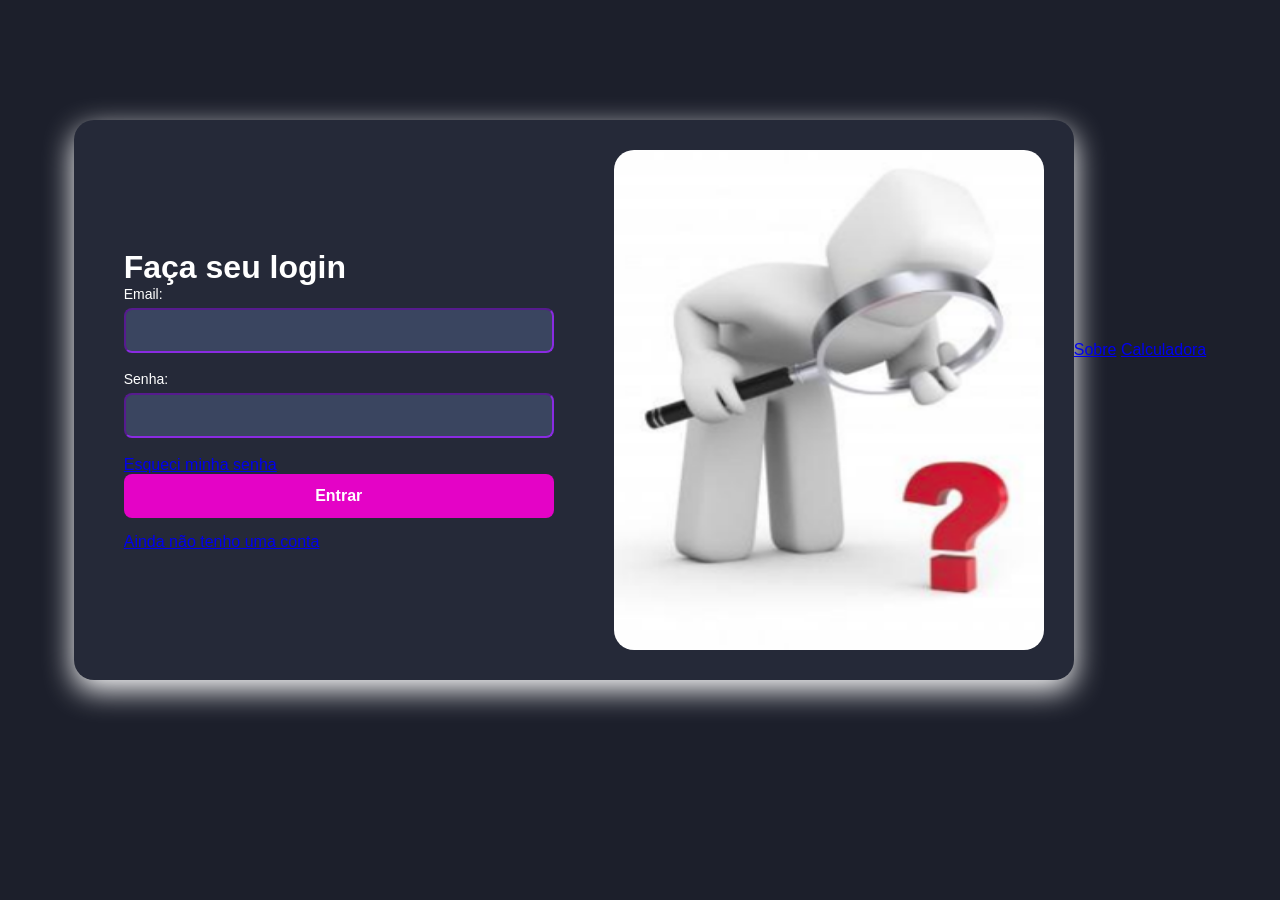
<file: index.html>
<!DOCTYPE html>
<html lang="pt-br">
<head>
    <meta charset="UTF-8">
    <meta name="viewport" content="width=device-width, initial-scale=1.0">
    <title>Login</title>
    <link rel="stylesheet" href="styles/index.css">
</head>
<body>
   
<div class="container">    
<main>

    
    <h1 id="Login">
        Faça seu login
    </h1>

    <label for="email">
        Email:
        <input type="email">
    </label>

    <label for="senha">
        Senha:
        <input type="password">
    </label>

    <a href="esqueceu">
        Esqueci minha senha
    </a>

    <button>
        Entrar
    </button>

    <a href="cadastrar">
        Ainda não tenho uma conta
    </a>

</main>

<img src="img/image.png" alt="">

</div>
<nav>
    <a href="sobre.html">Sobre</a>
    <a href="exercicio.html">Calculadora</a>
</nav>
</body>
</html>
</file>
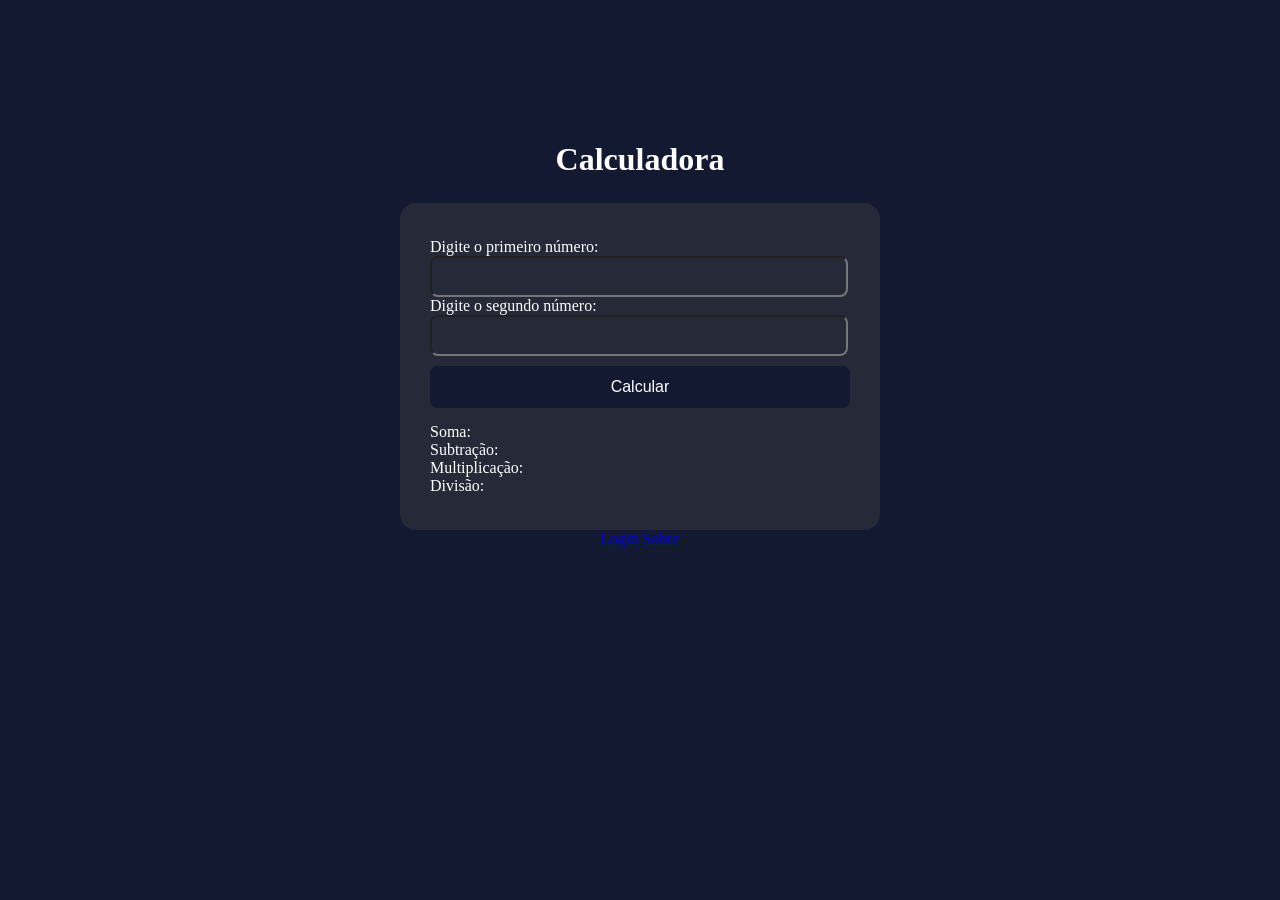
<file: exercicio.html>
<!DOCTYPE html>
<html lang="en">
<head>
    <meta charset="UTF-8">
    <meta name="viewport" content="width=device-width, initial-scale=1.0">
    <title>Calculadora</title>
    <link rel="stylesheet" href="styles/exercicio.css">
</head>
<body>
    <header>
        <h1>Calculadora</h1>
    </header>

    
    </a>
    <main>
        <label for="num1">
            Digite o primeiro número:
            <input type="number" id="num1">
        </label>

        <label for="num2">
            Digite o segundo número:
            <input type="number" id="num2">
        </label>
        
        <button type="button" id="btnCalcular">
            Calcular
        </button>

        <br>
        <label>Soma: </label>
        <label id="soma"></label>
        <br>
        <label>Subtração: </label>
        <label id="sub"></label>
        <br>
        <label>Multiplicação: </label>
        <label id="mult"></label>
        <br>
        <label>Divisão: </label>
        <label id="divisao"></label>    
        <br>

                

    </main>

    <nav>
    <a href="index.html">Login</a>
    <a href="sobre.html">Sobre</a>
</nav>
    <script src="scripts/exercicio.js"></script>
</body>
</html>
</file>
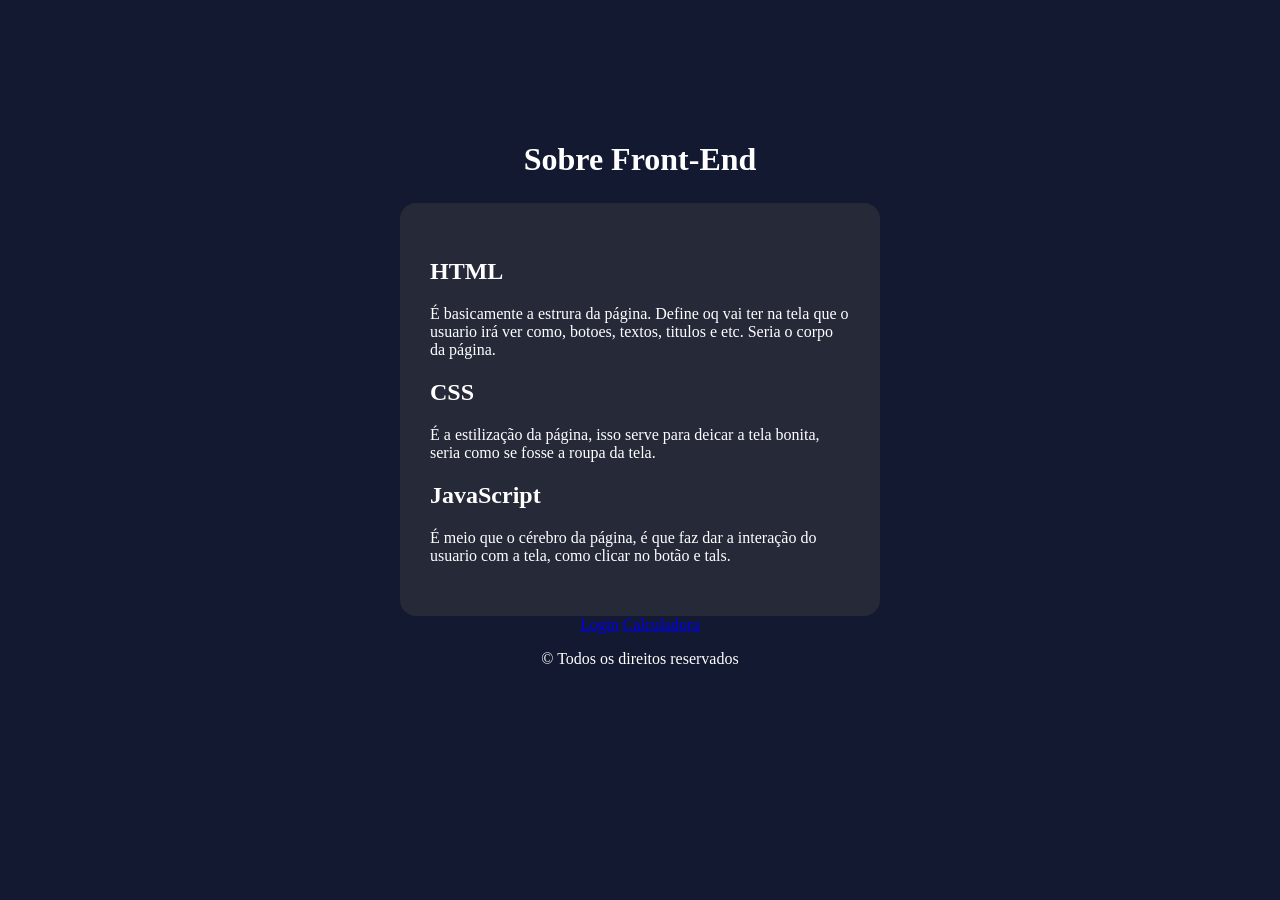
<file: sobre.html>
<!DOCTYPE html>
<html lang="pt-br">
<head>
    <meta charset="UTF-8">
    <meta name="viewport" content="width=device-width, initial-scale=1.0">
    <title>Sobre</title>
    <link rel="stylesheet" href="styles/sobre.css">
</head>
<body>
    
    <header id="cabecalho">
        <h1>
            Sobre Front-End
        </h1>
    </header>
    <main>
    <h2>
        HTML
    </h2>

    <p>
        É basicamente a estrura da página. Define oq vai ter na tela que o usuario irá ver como, botoes, textos, titulos e etc. Seria o corpo da página.
    </p>

    <h2>
        CSS
    </h2>

    <p>
        É a estilização da página, isso serve para deicar a tela bonita, seria como se fosse a roupa da tela.
    </p>

    <h2>
        JavaScript
    </h2>

    <p>
        É meio que o cérebro da página, é que faz dar a interação do usuario com a tela, como clicar no botão e tals.
    </p>
</main>
<nav>
    <a href="index.html">Login</a>
    <a href="exercicio.html">Calculadora</a>
</nav>
    
    <footer id="rodape">
        <p>
            &copy; Todos os direitos reservados
        </p>
    </footer>
    
</body>
</html>
</file>
<file: styles/index.css>
* {
    margin: 0;
    padding: 0;
    box-sizing: border-box;
    font-family: Arial, Helvetica, sans-serif;
}

body {
    
    background-color: #1c1f2b;
    color: #fff;
    display: flex;
    justify-content: center;
    align-items: center;
    padding: 20px;
}

.container {
    display: flex;
    align-items: center;
    gap: 40px;
    max-width: 1000px;
    width: 100%;
    padding: 30px;
    border-radius: 20px;
    box-shadow: 0 10px 30px;
    margin-top: 100px;
    background-color: #252938;
}

main {
    flex: 1;
    display: flex;
    flex-direction: column;
    padding: 20px;
}

login {
    color: #fff;
}

label { 
    font-size: 14px;
    margin-bottom: 18px;
    border-color: blueviolet
}

input {
    display: block;
    width: 100%;
    margin-top: 6px;background-color: #3a4560;
    border-radius: 8px;
    padding: 12px 14px;
    font-size: 15px;
    color: #fff;
    border-color: blueviolet
}

.esqueci {
    margin-bottom: 20px;
    align-self: flex-end;
}

button {
    width: 100%;
    border: none;
    border-radius: 8px;
    padding: 13px;
    color: #fff;
    font-size: 16px;
    font-weight: bold;
    margin-bottom: 15px;
    background-color: rgb(228, 3, 198);
    border-color: blueviolet;
}
button :hover{
    opacity: 0.10;
}

.container img {
    flex: 1;
    width: 100%;
    height: 500px;
    border-radius: 20px;
}

.menu {
    display: flex;
    gap: 10px;
    margin-top: 25px;
    width: 100%;
    max-width: 400px;
}

.menu a {
    flex: 1;
    text-align: center;
    gap: 10px;
    margin-top: 20px;
    border-top: 25px;
}
</file>
<file: styles/exercicio.css>
body {
    margin-top: 100px;
    background-color: #121931;
    color: #fff;
    display: flex;
    flex-direction: column;
    align-items: center;
    justify-content: center;
    padding: 20px;

}

header h1 {
    font-size: 32px;
    margin-bottom: 25px;
}

main {
    background-color: #252938;
    width: 100%;
    max-width: 420px;
    padding: 35px 30px;
    border-radius: 16px;
}

input {
    display: block;
    width: 92%;
    background-color: #252938;
    border-radius: 8px;
    padding: 10px 14px;
    color: #fff;
    font-size: 15px;

}

button {
    width: 100%;
    border: none;
    border-radius: 8px;
    padding: 12px;
    color: #fff;
    font-size: 16px;
    margin: 10px 0 15px;
    background-color: #121931;
}

#soma, #sub, #mult, #divisao {
    color: #fff;
}

.menu a {
    display: flex;
    gap: 10px;
    margin-top: 20px;
    border-top: 25px;
}
</file>
<file: styles/sobre.css>
body {
    margin-top: 100px;
    background-color: #121931;
    color: #fff;
    display: flex;
    flex-direction: column;
    align-items: center;
    justify-content: center;
    padding: 20px;

}

header h1 {
    font-size: 32px;
    margin-bottom: 25px;
}

main {
    background-color: #252938;
    width: 100%;
    max-width: 420px;
    padding: 35px 30px;
    border-radius: 16px;
}

button {
    width: 100%;
    border: none;
    border-radius: 8px;
    padding: 13px;
    color: #fff;
    font-size: 16px;
    font-weight: bold;
    margin-bottom: 15px;
    background-color: rgb(228, 3, 198);
    border-color: blueviolet;
}

.menu a {
    
    display: flex;
    gap: 10px;
    margin-top: 20px;
    border-top: 25px;
    color: #fff;
}
</file>
